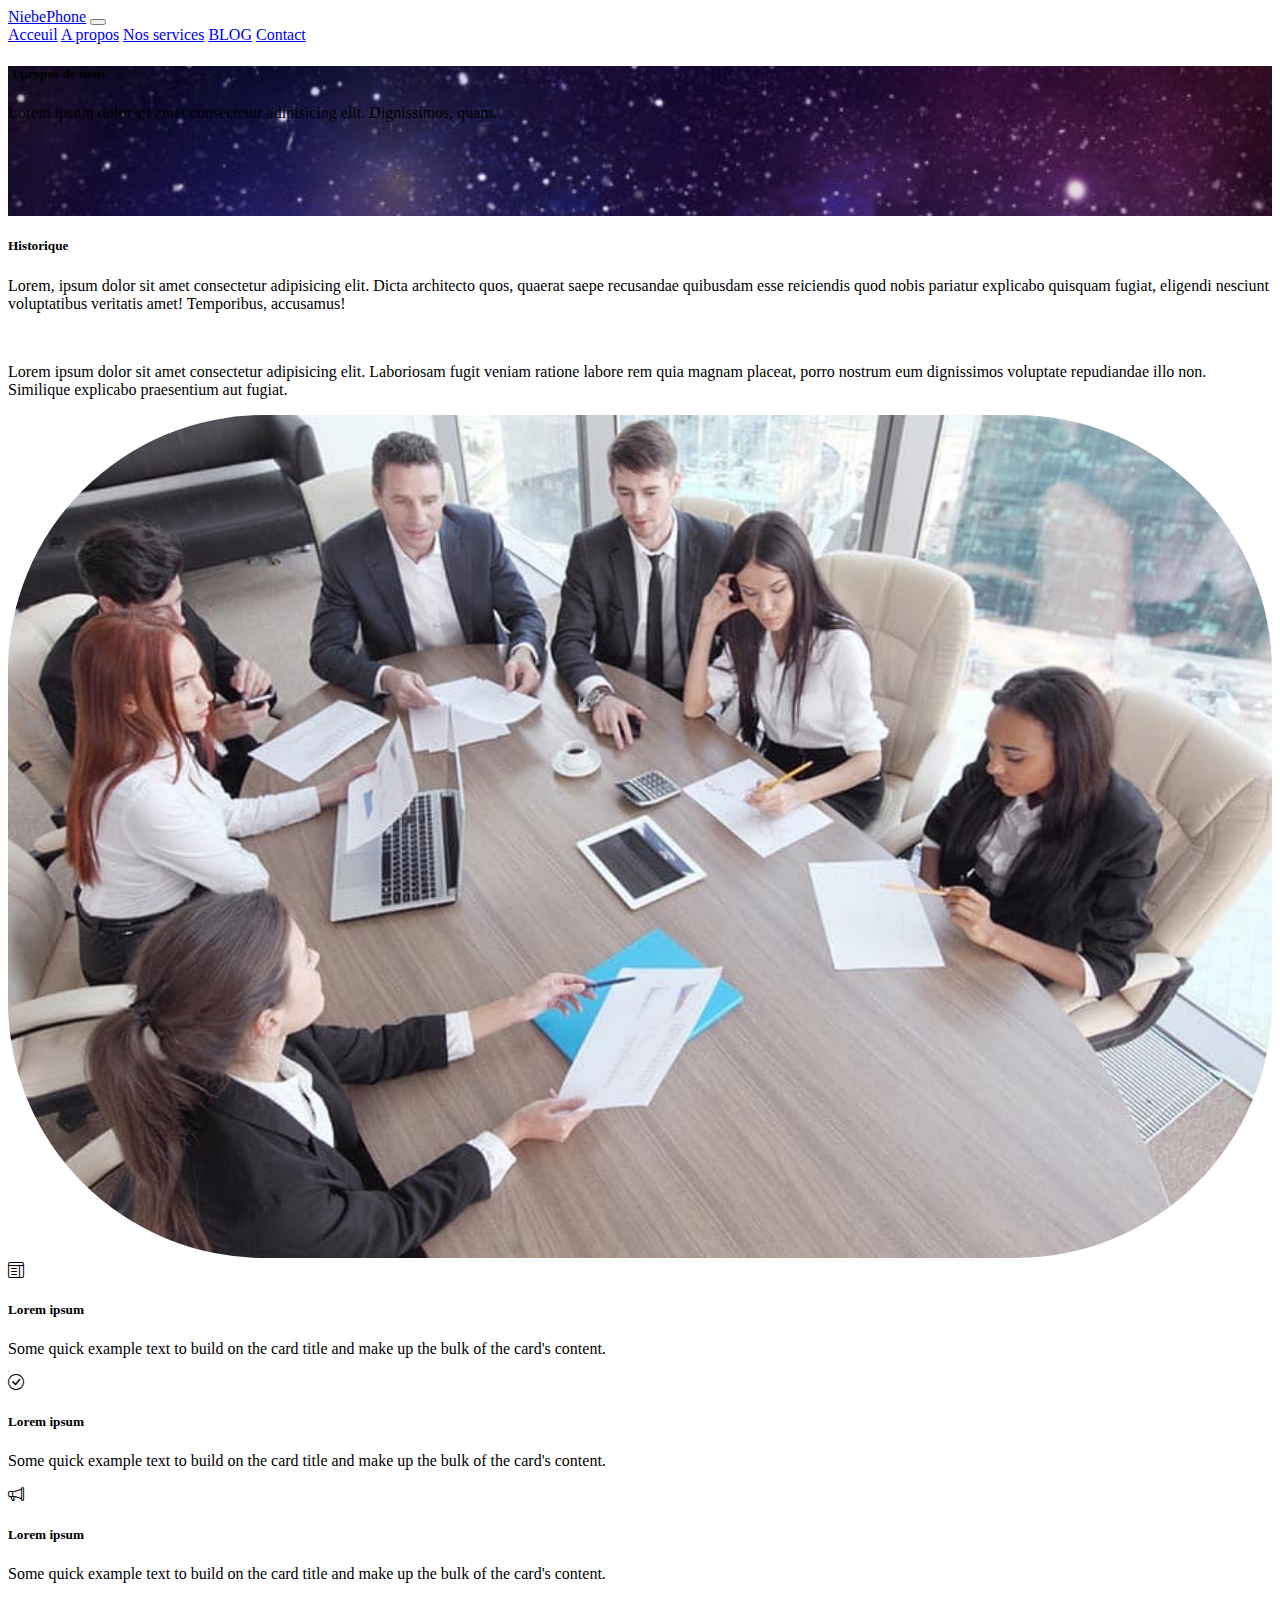
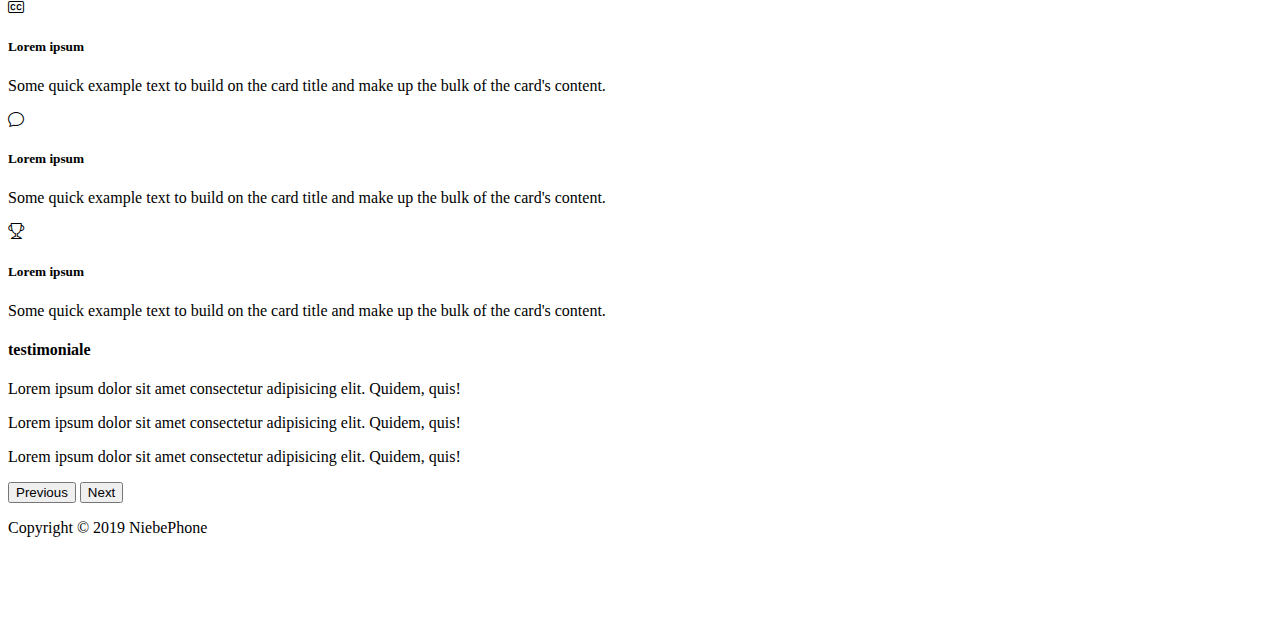
<file: A_propos.html>
<!DOCTYPE html>
<html lang="en">
<head>
    <meta charset="UTF-8">
    <meta http-equiv="X-UA-Compatible" content="IE=edge">
    <meta name="viewport" content="width=device-width, initial-scale=1.0">
    <link href="https://cdn.jsdelivr.net/npm/bootstrap@5.1.3/dist/css/bootstrap.min.css" rel="stylesheet" integrity="sha384-1BmE4kWBq78iYhFldvKuhfTAU6auU8tT94WrHftjDbrCEXSU1oBoqyl2QvZ6jIW3" crossorigin="anonymous">
    <link rel="stylesheet" href="style.css">
    <link rel="stylesheet" href="https://cdn.jsdelivr.net/npm/bootstrap-icons@1.5.0/font/bootstrap-icons.css">
    <title>A_propos</title>
</head>
<body>
  <header>
    <nav class="navbar navbar-expand-lg navbar-light bg-dark ">
        <div class="container py-3 ">
          <a class="navbar-brand text-white" href="index.html">NiebePhone</a>
          <button class="navbar-toggler" type="button" data-bs-toggle="collapse" data-bs-target="#navbarNavAltMarkup" aria-controls="navbarNavAltMarkup" aria-expanded="false" aria-label="Toggle navigation">
            <span class="navbar-toggler-icon"></span>
          </button>
          <div class="collapse navbar-collapse justify-content-end " id="navbarNavAltMarkup">
            <div class="navbar-nav ">
              <a class="nav-link text-white" aria-current="page" href="index.html">Acceuil</a>
              <a class="nav-link text-white" href="A_propos.html"> A propos</a>
              <a class="nav-link text-white" href="nos_services.html">Nos services</a>
              <a class="nav-link text-white" href="BLOG.html" >BLOG</a>
              <a class="nav-link text-white" href="Contact.html" >Contact</a>
            </div>
          </div>
        </div>
      </nav>
</header>
<section class="www" style="background: url('im.jpeg') no-repeat fixed; background-size: cover; height: 150px;" >
    <div class="background-overlay">
    <div class="container text-white text-center p-md-5">
        <div class="row">
            <div class="col">
                <h5>A propos de nous</h5>
                <p>Lorem ipsum dolor sit amet consectetur adipisicing elit. Dignissimos, quam.</p>
            </div>
        </div>
    </div>
</div>
</section> 
<section class="">
    <div class="container p-md-5 text-center  ">
        <div class="row">
            <div class="col-sm-6 col-md-6">
                <h5>Historique</h5>
                <p>Lorem, ipsum dolor sit amet consectetur adipisicing elit. Dicta architecto quos, quaerat saepe recusandae quibusdam esse reiciendis quod nobis pariatur explicabo quisquam fugiat, eligendi nesciunt voluptatibus veritatis amet! Temporibus, accusamus!</p><br>
                <p>Lorem ipsum dolor sit amet consectetur adipisicing elit. Laboriosam fugit veniam ratione labore rem quia magnam placeat, porro nostrum eum dignissimos voluptate repudiandae illo non. Similique explicabo praesentium aut fugiat.</p>
            </div>
            <div class="col-sm-6 col-md-6">
                <img src="a.jpeg" alt="" style=" width: 100%; border-radius: 20vw; ">
            </div>
          
        </div>
    </div>
</section>
<section class=" text-center">
<div class="container">
    <div class="row  ">
      <div class="row">
        <div class="col-sm-4  col-md-4">
            <div class="card text-white bg-primary mb-3" style="max-width: 100%;">
                <div class="card-body">
                    <i class="bi bi-layout-text-window display-5" ></i>
                  <h5 class="card-title">Lorem ipsum</h5>
                  <p class="card-text">Some quick example text to build on the card title and make up the bulk of the card's content.</p>
                </div>
              </div>
            </div>
              <div class="col-sm-4  col-md-4">
              <div class="card text-white bg-primary mb-3" style="max-width: 100%;">
                <div class="card-body">
                    <i class="bi bi-check-circle display-5"></i>
                  <h5 class="card-title">Lorem ipsum</h5>
                  <p class="card-text">Some quick example text to build on the card title and make up the bulk of the card's content.</p>
                </div>
              </div>
              </div>
       
        <div class="col-sm-4 col-md-4">
            <div class="card text-white bg-primary mb-3" style="max-width: 100%;">
                <div class="card-body">
                    <i class="bi bi-megaphone display-5"></i>
                  <h5 class="card-title">Lorem ipsum</h5>
                  <p class="card-text">Some quick example text to build on the card title and make up the bulk of the card's content.</p>
                </div>
              </div>
            </div>
              <div class="col-sm-4 col-md-4">
              <div class="card text-white bg-primary mb-3" style="max-width: 100%;">
                <div class="card-body">
                    <i class="bi bi-badge-cc display-5" ></i>
                  <h5 class="card-title">Lorem ipsum</h5>
                  <p class="card-text">Some quick example text to build on the card title and make up the bulk of the card's content.</p>
                </div>
              </div>
        </div>
        <div class="col-sm-4 col-md-4">
            <div class="card text-white bg-primary mb-3" style="max-width: 100%;">
                <div class="card-body">
                    <i class="bi bi-chat display-5"></i>
                  <h5 class="card-title">Lorem ipsum</h5>
                  <p class="card-text">Some quick example text to build on the card title and make up the bulk of the card's content.</p>
                </div>
              </div>
            </div>
              <div class="col-sm-4  col-md-4">
              <div class="card text-white bg-primary mb-3" style="max-width: 100%;">
                <div class="card-body">
                    <i class="bi bi-trophy display-5"></i>
                  <h5 class="card-title">Lorem ipsum</h5>
                  <p class="card-text">Some quick example text to build on the card title and make up the bulk of the card's content.</p>
                </div>
              </div>
        </div>
      </div>
    </div>
</div>

</section>

<section class="bg-secondary">
    <div class="container ">
      <div class="row justify-content-center py-4 text-center text-white">
        <div class="col-sm-12 col-md-12">
          <div id="carouselExampleControls" class="carousel slide" data-bs-ride="carousel">
            <h4>testimoniale</h4>
            <div class="carousel-inner">
              <div class="carousel-item active">
                <p>Lorem ipsum dolor sit amet consectetur adipisicing elit. Quidem, quis!</p>
              </div>
              <div class="carousel-item">
                <p>Lorem ipsum dolor sit amet consectetur adipisicing elit. Quidem, quis!</p>
              </div>
              <div class="carousel-item">
                <p>Lorem ipsum dolor sit amet consectetur adipisicing elit. Quidem, quis!</p>
              </div>
            </div>
            <button class="carousel-control-prev" type="button" data-bs-target="#carouselExampleControls" data-bs-slide="prev">
              <span class="carousel-control-prev-icon" aria-hidden="true"></span>
              <span class="visually-hidden">Previous</span>
            </button>
            <button class="carousel-control-next" type="button" data-bs-target="#carouselExampleControls" data-bs-slide="next">
              <span class="carousel-control-next-icon" aria-hidden="true"></span>
              <span class="visually-hidden">Next</span>
            </button>
          </div>
        </div>
      </div>
    </div>
    </section>

<footer class="bg-dark " style=" height: 100px;">
  <div class="container ">
    <div class="row">
      <div class="col-12 text-white text-center py-4">
        
     <p>Copyright © 2019 NiebePhone</p>  
      </div>
    </div>
  </div>
</footer>
    <script src="https://cdn.jsdelivr.net/npm/@popperjs/core@2.10.2/dist/umd/popper.min.js" integrity="sha384-7+zCNj/IqJ95wo16oMtfsKbZ9ccEh31eOz1HGyDuCQ6wgnyJNSYdrPa03rtR1zdB" crossorigin="anonymous"></script>
    <script src="https://cdn.jsdelivr.net/npm/bootstrap@5.1.3/dist/js/bootstrap.min.js" integrity="sha384-QJHtvGhmr9XOIpI6YVutG+2QOK9T+ZnN4kzFN1RtK3zEFEIsxhlmWl5/YESvpZ13" crossorigin="anonymous"></script>
</body>
</html>
</file>
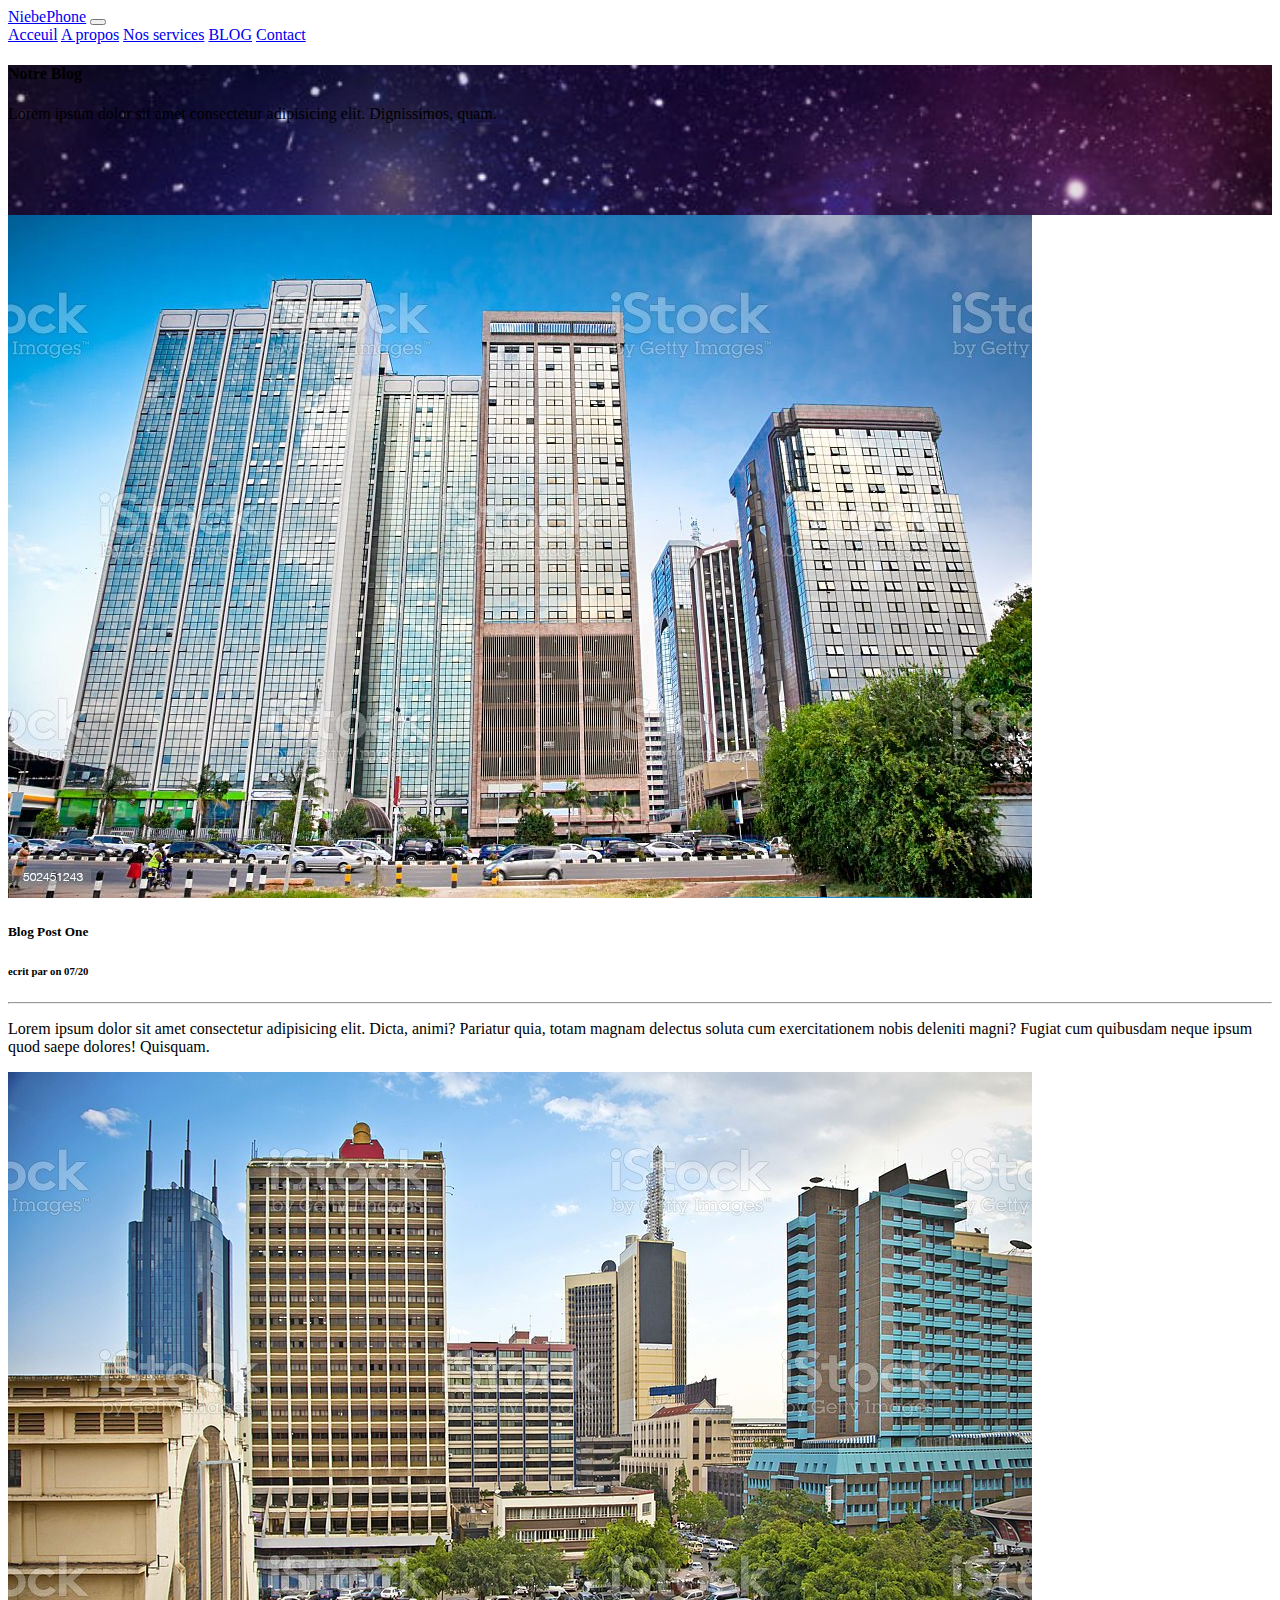
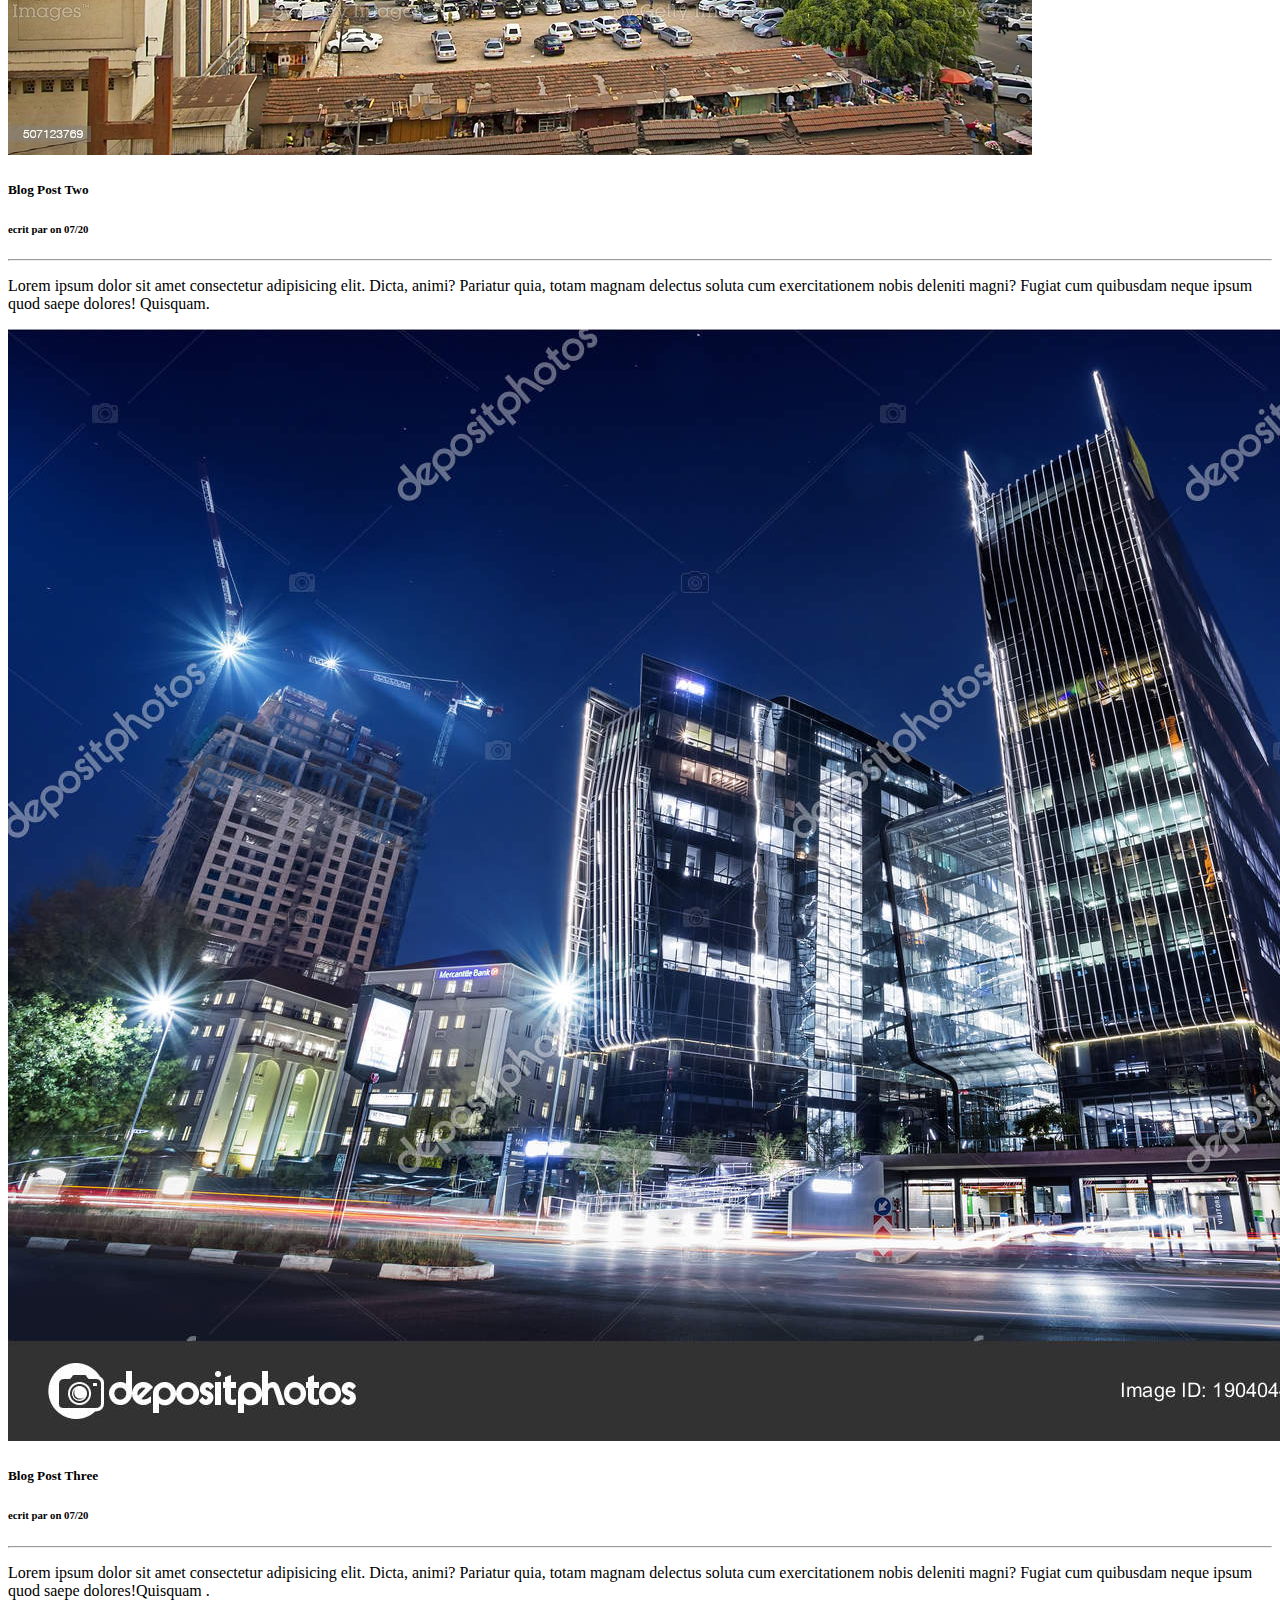
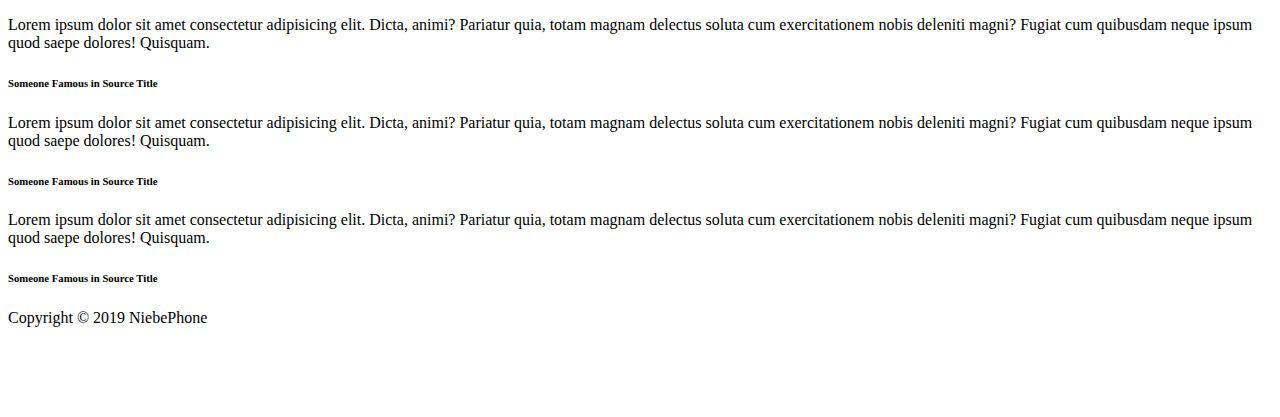
<file: BLOG.html>
<!DOCTYPE html>
<html lang="en">
<head>
    <meta charset="UTF-8">
    <meta http-equiv="X-UA-Compatible" content="IE=edge">
    <meta name="viewport" content="width=device-width, initial-scale=1.0">
    <link href="https://cdn.jsdelivr.net/npm/bootstrap@5.1.3/dist/css/bootstrap.min.css" rel="stylesheet" integrity="sha384-1BmE4kWBq78iYhFldvKuhfTAU6auU8tT94WrHftjDbrCEXSU1oBoqyl2QvZ6jIW3" crossorigin="anonymous">
    <link rel="stylesheet" href="style.css">
    <link rel="stylesheet" href="https://cdn.jsdelivr.net/npm/bootstrap-icons@1.5.0/font/bootstrap-icons.css">
    <title>BLOG</title>
</head>
<body>
  <header>
    <nav class="navbar navbar-expand-lg navbar-light bg-dark ">
        <div class="container py-3 ">
          <a class="navbar-brand text-white" href="index.html">NiebePhone</a>
          <button class="navbar-toggler" type="button" data-bs-toggle="collapse" data-bs-target="#navbarNavAltMarkup" aria-controls="navbarNavAltMarkup" aria-expanded="false" aria-label="Toggle navigation">
            <span class="navbar-toggler-icon"></span>
          </button>
          <div class="collapse navbar-collapse justify-content-end " id="navbarNavAltMarkup">
            <div class="navbar-nav ">
              <a class="nav-link text-white" aria-current="page" href="index.html">Acceuil</a>
              <a class="nav-link text-white" href="A_propos.html"> A propos</a>
              <a class="nav-link text-white" href="nos_services.html">Nos services</a>
              <a class="nav-link text-white" href="BLOG.html" >BLOG</a>
              <a class="nav-link text-white" href="Contact.html" >Contact</a>
            </div>
          </div>
        </div>
      </nav>
</header>
    <section class="www" style="background: url('im.jpeg') no-repeat fixed; background-size: cover; height: 150px;" >
        <div class="background-overlay">
        <div class="container text-white text-center p-md-5">
            <div class="row">
                <div class="col">
                    <h4>Notre Blog</h4>
                    <p>Lorem ipsum dolor sit amet consectetur adipisicing elit. Dignissimos, quam.</p>
                </div>
            </div>
        </div>
    </div>
  </section> 
    <section class="  bg-light justify-content-center">
<div class="container">
    <div class="row py-4 text-center  ">
        <div class="row">
        <div class="col-12 col-md-4">
            <div class="card" style="width: 100%;">
                <img src="1.jpg" class="card-img-top" alt="...">
                <div class="card-body">
                  <h5 class="card-title">Blog Post One</h5>
                  <h6 class="card-subtitle mb-2 text-muted">ecrit par on 07/20</h6>
                  <hr class=" w-5 ">
                  <p class="card-text">Lorem ipsum dolor sit amet consectetur adipisicing elit. Dicta, animi? Pariatur quia, totam magnam delectus soluta cum exercitationem nobis deleniti magni? Fugiat cum quibusdam neque ipsum quod saepe dolores! Quisquam.</p>
                  
                </div>
              </div>
        </div>
        <div class="col-12 col-md-4">
            <div class="card" style="width: 100%;">
                <img src="4.jpg" class="card-img-top" alt="...">
                <div class="card-body">
                  <h5 class="card-title">Blog Post Two</h5>
                  <h6 class="card-subtitle mb-2 text-muted">ecrit par on 07/20</h6>
                  <hr class=" w-5 ">
                  <p class="card-text">Lorem ipsum dolor sit amet consectetur adipisicing elit. Dicta, animi? Pariatur quia, totam magnam delectus soluta cum exercitationem nobis deleniti magni? Fugiat cum quibusdam neque ipsum quod saepe dolores! Quisquam.</p>
                  
                </div>
              </div>
        </div>
        <div class="col-12 col-md-4">
            <div class="card" style="width: 100%;">
                <img src="3.jpg" class="card-img-top" alt="...">
                <div class="card-body">
                  <h5 class="card-title">Blog Post Three</h5>
                  <h6 class="card-subtitle mb-2 text-muted">ecrit par on 07/20</h6>
                  <hr class=" w-5 ">
                  <p class="card-text">Lorem ipsum dolor sit amet consectetur adipisicing elit. Dicta, animi? Pariatur quia, totam magnam delectus soluta cum exercitationem nobis deleniti magni? Fugiat cum quibusdam neque ipsum quod saepe dolores!Quisquam .</p>
                  
                </div>
              </div>
        </div>
        <div class="col-12 col-md-4 py-2">
            <div class="card" style="width: 100%;">
            <p class="card-text">Lorem ipsum dolor sit amet consectetur adipisicing elit. Dicta, animi? Pariatur quia, totam magnam delectus soluta cum exercitationem nobis deleniti magni? Fugiat cum quibusdam neque ipsum quod saepe dolores! Quisquam.</p>
            <h6 class="card-subtitle mb-2 text-muted">Someone Famous in Source Title</h6> 
            </div> 
        </div>
        <div class="col-12 col-md-4 py-2">
            <div class="card" style="width: 100%;">
            <p class="card-text">Lorem ipsum dolor sit amet consectetur adipisicing elit. Dicta, animi? Pariatur quia, totam magnam delectus soluta cum exercitationem nobis deleniti magni? Fugiat cum quibusdam neque ipsum quod saepe dolores! Quisquam.</p>
            <h6 class="card-subtitle mb-2 text-muted">Someone Famous in Source Title</h6> 
            </div> 
        </div>
        <div class="col-12 col-md-4 py-2">
            <div class="card" style="width: 100%;">
            <p class="card-text">Lorem ipsum dolor sit amet consectetur adipisicing elit. Dicta, animi? Pariatur quia, totam magnam delectus soluta cum exercitationem nobis deleniti magni? Fugiat cum quibusdam neque ipsum quod saepe dolores! Quisquam.</p>
            <h6 class="card-subtitle mb-2 text-muted">Someone Famous in Source Title</h6> 
            </div> 
        </div>
        </div>
        </div>
        </div>
    </section>
    <footer class="bg-dark " style=" height: 100px;">
        <div class="container ">
          <div class="row">
            <div class="col-12 text-white text-center py-4">
              
           <p>Copyright © 2019 NiebePhone</p>  
            </div>
          </div>
        </div>
      </footer>









    <script src="https://cdn.jsdelivr.net/npm/@popperjs/core@2.10.2/dist/umd/popper.min.js" integrity="sha384-7+zCNj/IqJ95wo16oMtfsKbZ9ccEh31eOz1HGyDuCQ6wgnyJNSYdrPa03rtR1zdB" crossorigin="anonymous"></script>
    <script src="https://cdn.jsdelivr.net/npm/bootstrap@5.1.3/dist/js/bootstrap.min.js" integrity="sha384-QJHtvGhmr9XOIpI6YVutG+2QOK9T+ZnN4kzFN1RtK3zEFEIsxhlmWl5/YESvpZ13" crossorigin="anonymous"></script>
</body>
</html>
</file>
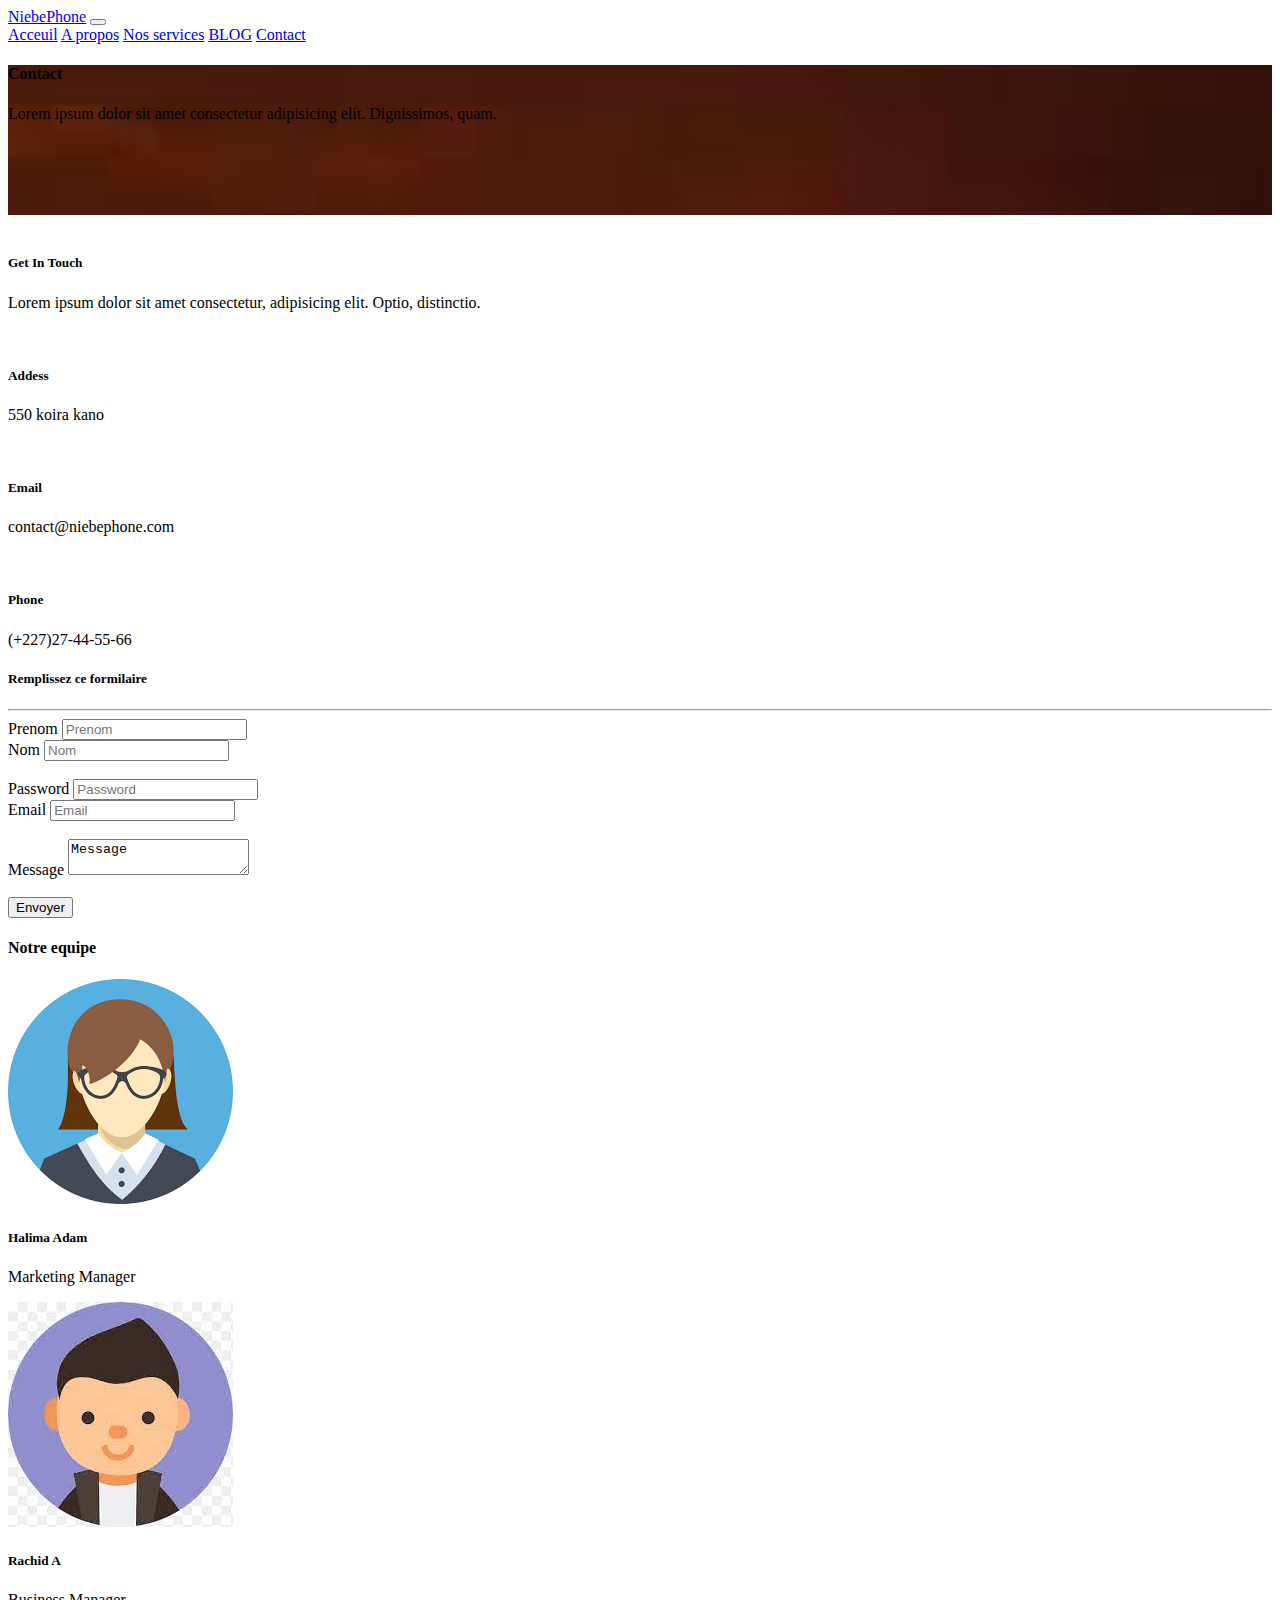
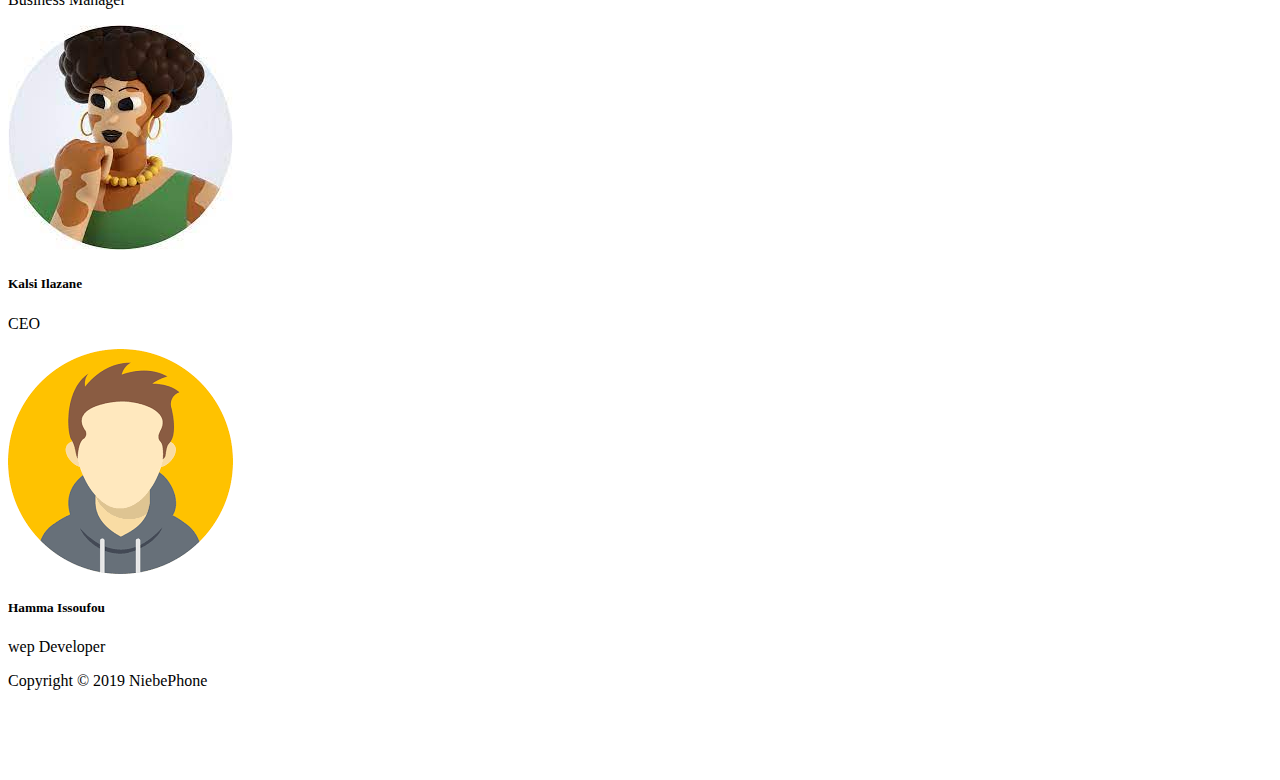
<file: Contact.html>
<!DOCTYPE html>
<html lang="en">
<head>
    <meta charset="UTF-8">
    <meta http-equiv="X-UA-Compatible" content="IE=edge">
    <meta name="viewport" content="width=device-width, initial-scale=1.0">
    <link href="https://cdn.jsdelivr.net/npm/bootstrap@5.1.3/dist/css/bootstrap.min.css" rel="stylesheet" integrity="sha384-1BmE4kWBq78iYhFldvKuhfTAU6auU8tT94WrHftjDbrCEXSU1oBoqyl2QvZ6jIW3" crossorigin="anonymous">
    <link rel="stylesheet" href="style.css">
    <link rel="stylesheet" href="https://cdn.jsdelivr.net/npm/bootstrap-icons@1.5.0/font/bootstrap-icons.css">
    <title>Contact</title>
</head>
<body>
    <header>
        <nav class="navbar navbar-expand-lg navbar-light bg-dark ">
            <div class="container py-3 ">
              <a class="navbar-brand text-white" href="index.html">NiebePhone</a>
              <button class="navbar-toggler" type="button" data-bs-toggle="collapse" data-bs-target="#navbarNavAltMarkup" aria-controls="navbarNavAltMarkup" aria-expanded="false" aria-label="Toggle navigation">
                <span class="navbar-toggler-icon"></span>
              </button>
              <div class="collapse navbar-collapse justify-content-end " id="navbarNavAltMarkup">
                <div class="navbar-nav ">
                  <a class="nav-link text-white" aria-current="page" href="index.html">Acceuil</a>
                  <a class="nav-link text-white" href="A_propos.html"> A propos</a>
                  <a class="nav-link text-white" href="nos_services.html">Nos services</a>
                  <a class="nav-link text-white" href="BLOG.html" >BLOG</a>
                  <a class="nav-link text-white" href="Contact.html" >Contact</a>
                </div>
              </div>
            </div>
          </nav>
    </header>
    <section class="www" style="background: url('images-1.jpg') no-repeat fixed; background-size: cover; height: 150px;" >
        <div class="background-overlay">
        <div class="container text-white text-center p-md-5">
            <div class="row">
                <div class="col-12 ">
                    <h4>Contact</h4>
                    <p>Lorem ipsum dolor sit amet consectetur adipisicing elit. Dignissimos, quam.</p>
                </div>
            </div>
        </div>
    </div>
</section >
<section class="bg-light ">
<div class="container py-4  text-center ">
    <div class="row">
        <div class="row">
        <div class="col-sm-12 col-md-6">
            <div class="card text-dark bg-light mb-3" >
                <Br>
                <div class="card-body">
                  <h5 class="card-title">Get In Touch</h5>
                  <p class="card-text">Lorem ipsum dolor sit amet consectetur, adipisicing elit. Optio, distinctio.</p><br>
                  <h5>Addess</h5>
                  <p>550 koira kano</p><br>
                  <h5>Email</h5>
              <p>contact@niebephone.com</p><br>
              <h5>Phone</h5>
              <p>(+227)27-44-55-66</p>
                </div>
              </div>
        </div>
        <div class="col-sm-12 col-md-6">
            <div class="card text-dark bg-light mb-3" >
            <h5>Remplissez ce formilaire</h5>
            <hr class=" w-75">
            <form class="row g-3">
                <div class="col-6">
                    <label for="inputPassword2" class="visually-hidden">Prenom</label>
                    <input type="password" class="form-control" id="inputPassword2" placeholder="Prenom">
                </div>
                <div class="col-6">
                  <label for="inputPassword2" class="visually-hidden">Nom</label>
                  <input type="password" class="form-control" id="inputPassword2" placeholder="Nom">
                </div>
               </form>
               <br>
              <form class="row g-3">
                <div class="col-6">
                    <label for="inputPassword2" class="visually-hidden">Password</label>
                    <input type="password" class="form-control" id="inputPassword2" placeholder="Password">
                </div>
                <div class="col-6">
                  <label for="inputPassword2" class="visually-hidden">Email</label>
                  <input type="password" class="form-control" id="inputPassword2" placeholder="Email">
                </div>
              </form>
              <br>
              <div class="col-12">
                <div class="input-group">
                    <label for="inputPassword2" class="visually-hidden">Message</label>
                    <textarea class="form-control" aria-label="With textarea">Message</textarea>
                  </div>
              </div>
              <br>
              <button type="button" class="btn btn-outline-danger w-100"> Envoyer</button>
              <br>
            </div>
        </div>
    </div>
    </div>
</div>
</section>
<section class=" bg-secondary py-4 text-center text-white">
    <div class="container">
        <div class="row">
            <h4>Notre equipe</h4>
        
            <div class="col"> 
                <img src="t.png" alt="">
                <h5>Halima Adam</h5>
                <p>Marketing Manager</p>
            </div>
            <div class="col"> 
                <img src="e.jpg" alt="">
                <h5>Rachid A</h5>
                <p>Business Manager</p>
            </div>
            <div class="col"> 
                <img src="r.jpg" alt="">
                <h5>Kalsi Ilazane</h5>
                <p>CEO</p>
            </div>
            <div class="col"> 
                <img src="images.png" alt="">
                <h5>Hamma Issoufou</h5>
                <p>wep Developer</p>
            </div>
        </div>
    </div>
</section>
<footer class="bg-dark " style=" height: 100px;">
    <div class="container ">
      <div class="row">
        <div class="col-12 text-white text-center py-4">
          
       <p>Copyright © 2019 NiebePhone</p>  
        </div>
      </div>
    </div>
  </footer>





    <script src="https://cdn.jsdelivr.net/npm/@popperjs/core@2.10.2/dist/umd/popper.min.js" integrity="sha384-7+zCNj/IqJ95wo16oMtfsKbZ9ccEh31eOz1HGyDuCQ6wgnyJNSYdrPa03rtR1zdB" crossorigin="anonymous"></script>
    <script src="https://cdn.jsdelivr.net/npm/bootstrap@5.1.3/dist/js/bootstrap.min.js" integrity="sha384-QJHtvGhmr9XOIpI6YVutG+2QOK9T+ZnN4kzFN1RtK3zEFEIsxhlmWl5/YESvpZ13" crossorigin="anonymous"></script>
</body>
</html>
</file>
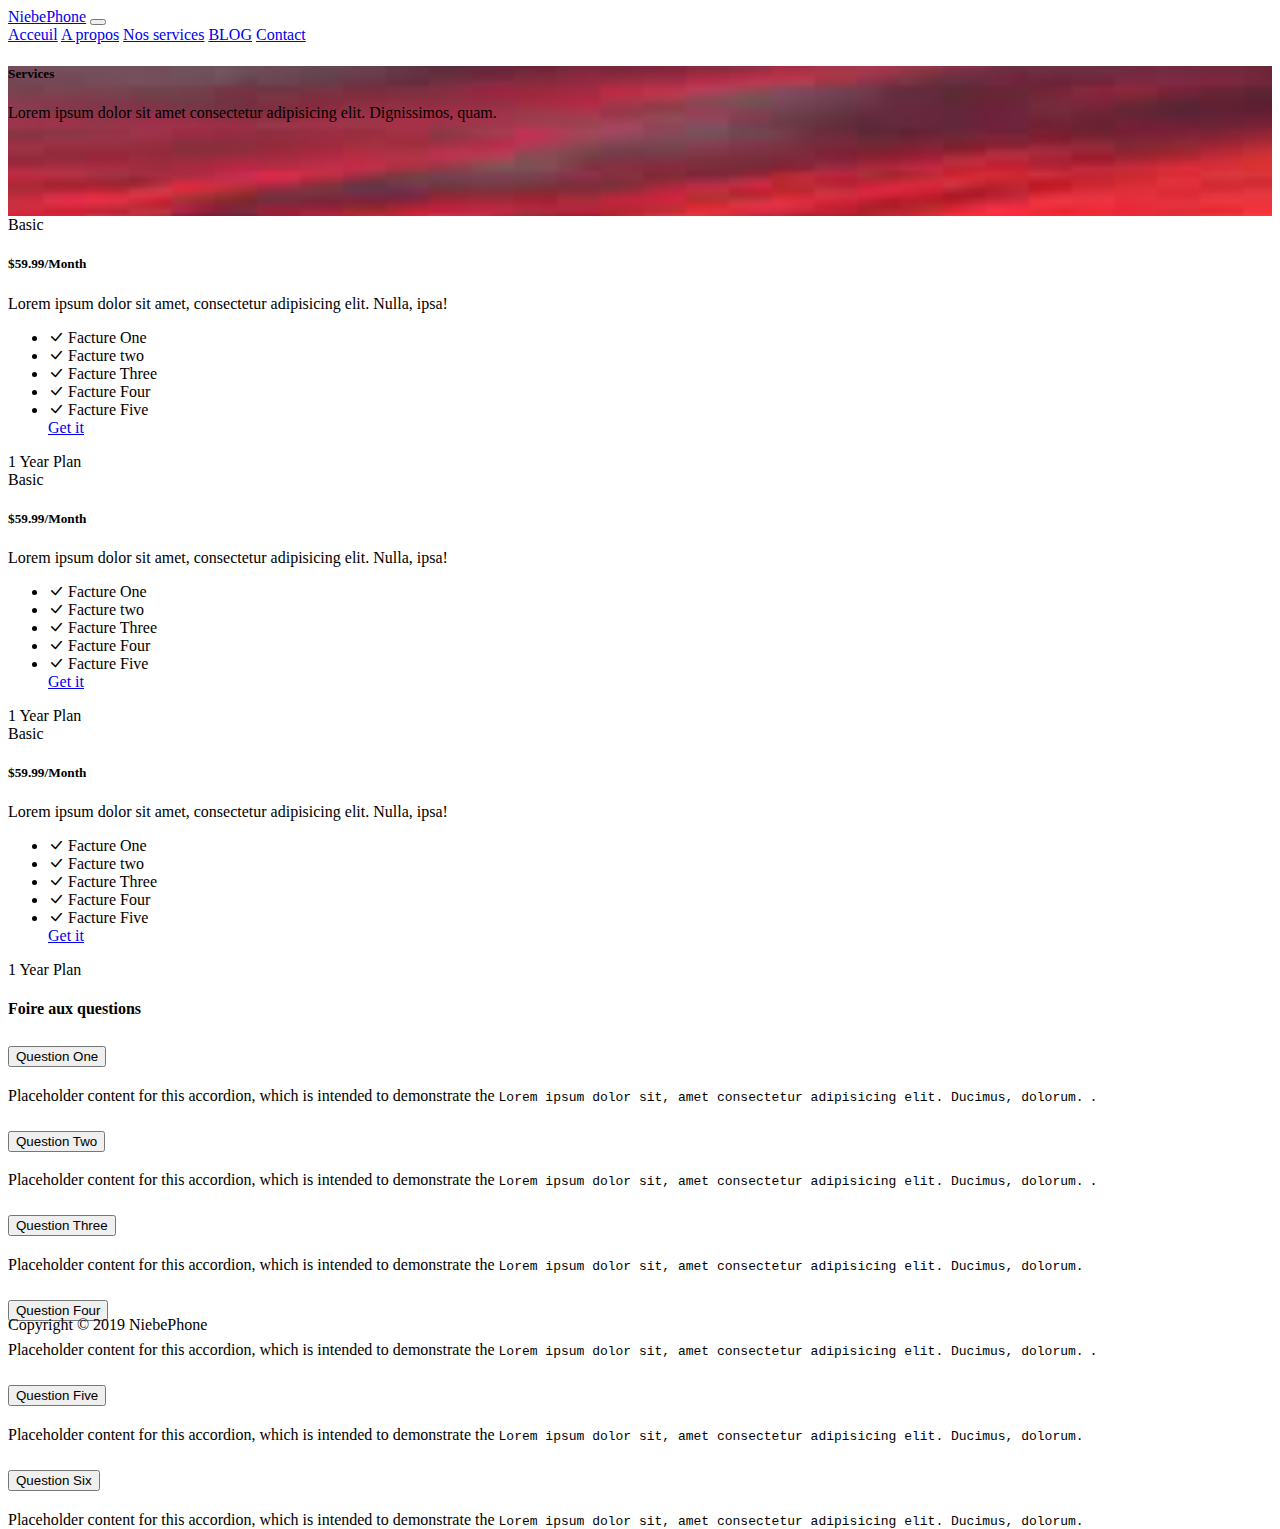
<file: nos_services.html>
<!DOCTYPE html>
<html lang="en">
<head>
    <meta charset="UTF-8">
    <meta http-equiv="X-UA-Compatible" content="IE=edge">
    <meta name="viewport" content="width=device-width, initial-scale=1.0">
    <link href="https://cdn.jsdelivr.net/npm/bootstrap@5.1.3/dist/css/bootstrap.min.css" rel="stylesheet" integrity="sha384-1BmE4kWBq78iYhFldvKuhfTAU6auU8tT94WrHftjDbrCEXSU1oBoqyl2QvZ6jIW3" crossorigin="anonymous">
    <link rel="stylesheet" href="style.css">
    <link rel="stylesheet" href="https://cdn.jsdelivr.net/npm/bootstrap-icons@1.5.0/font/bootstrap-icons.css">
    <title>nos_services</title>
</head>
<body>
  <header>
    <nav class="navbar navbar-expand-lg navbar-light bg-dark ">
        <div class="container py-3 ">
          <a class="navbar-brand text-white" href="index.html">NiebePhone</a>
          <button class="navbar-toggler" type="button" data-bs-toggle="collapse" data-bs-target="#navbarNavAltMarkup" aria-controls="navbarNavAltMarkup" aria-expanded="false" aria-label="Toggle navigation">
            <span class="navbar-toggler-icon"></span>
          </button>
          <div class="collapse navbar-collapse justify-content-end " id="navbarNavAltMarkup">
            <div class="navbar-nav ">
              <a class="nav-link text-white" aria-current="page" href="index.html">Acceuil</a>
              <a class="nav-link text-white" href="A_propos.html"> A propos</a>
              <a class="nav-link text-white" href="nos_services.html">Nos services</a>
              <a class="nav-link text-white" href="BLOG.html" >BLOG</a>
              <a class="nav-link text-white" href="Contact.html" >Contact</a>
            </div>
          </div>
        </div>
      </nav>
</header>
    <section class="www" style="background: url('images-2.jpg') no-repeat fixed; background-size: cover; height: 150px;" >
        <div class="background-overlay">
        <div class="container text-white text-center p-md-5">
            <div class="row">
                <div class="col">
                    <h5>Services</h5>
                    <p>Lorem ipsum dolor sit amet consectetur adipisicing elit. Dignissimos, quam.</p>
                </div>
            </div>
        </div>
    </div>
    </section> 
<section class=" bg-light">
    <div class="container">
        <div class="row  text-center py-4">
            <div class="col-sm-12 col-md-4">
              
                <div class="card" >
                    <div class="card-header">
                        Basic
                      </div>
                    <div class="card-body">
                      <h5 class="card-title">$59.99/Month</h5>
                      <p class="card-text"> Lorem ipsum dolor sit amet, consectetur adipisicing elit. Nulla, ipsa!</p>
                    </div>
                    <ul class="list-group list-group-flush">
                      <li class="list-group-item"><i class="bi bi-check-lg display-6"></i>   Facture One</li>
                      <li class="list-group-item"><i class="bi bi-check-lg display-6"></i>   Facture two</li>
                      <li class="list-group-item"><i class="bi bi-check-lg display-6"></i>   Facture Three</li>
                      <li class="list-group-item"><i class="bi bi-check-lg display-6"></i>   Facture Four</li>
                      <li class="list-group-item"><i class="bi bi-check-lg display-6"></i>   Facture Five</li>
                      <a href="#" class="btn btn-danger">Get it</a>
                    </ul>
                    <div class="card-footer">
                      1 Year Plan
                      </div>
                  </div>
                
            
            </div>
                <div class="col-sm-12 col-md-4">
                    <div class="card" >
                        <div class="card-header">
                            Basic
                          </div>
                        <div class="card-body">
                          <h5 class="card-title">$59.99/Month</h5>
                          <p class="card-text"> Lorem ipsum dolor sit amet, consectetur adipisicing elit. Nulla, ipsa!</p>
                        </div>
                        <ul class="list-group list-group-flush">
                          <li class="list-group-item"><i class="bi bi-check-lg display-6"></i>   Facture One</li>
                          <li class="list-group-item"><i class="bi bi-check-lg display-6"></i>   Facture two</li>
                          <li class="list-group-item"><i class="bi bi-check-lg display-6"></i>   Facture Three</li>
                          <li class="list-group-item"><i class="bi bi-check-lg display-6"></i>   Facture Four</li>
                          <li class="list-group-item"><i class="bi bi-check-lg display-6"></i>   Facture Five</li>
                          <a href="#" class="btn btn-danger">Get it</a>
                        </ul>
                        <div class="card-footer">
                            1 Year Plan
                            </div>
                      </div>
                    </div>
                    <div class="col-sm-12 col-md-4">
                        <div class="card" >
                            <div class="card-header">
                                Basic
                              </div>
                            <div class="card-body">
                              <h5 class="card-title">$59.99/Month</h5>
                              <p class="card-text"> Lorem ipsum dolor sit amet, consectetur adipisicing elit. Nulla, ipsa!</p>
                            </div>
                            <ul class="list-group list-group-flush">
                              <li class="list-group-item"><i class="bi bi-check-lg display-6"></i>   Facture One</li>
                              <li class="list-group-item"><i class="bi bi-check-lg display-6"></i>   Facture two</li>
                              <li class="list-group-item"><i class="bi bi-check-lg display-6"></i>   Facture Three</li>
                              <li class="list-group-item"><i class="bi bi-check-lg display-6"></i>   Facture Four</li>
                              <li class="list-group-item"><i class="bi bi-check-lg display-6"></i>   Facture Five</li>
                              <a href="#" class="btn btn-danger">Get it</a>
                            </ul>
                            <div class="card-footer">
                                1 Year Plan
                                </div>
                                </div>
                                </div>
                           </div>
                            </div>
       
         </section>
    <section class="bg-secondary " style=" height: 300px;">
        <div class="container ">
          <div class="row text-white text-center py-4">
            <h4>Foire aux questions</h4> 
            <div class="col-6 ">
               <div class="accordion accordion-flush" id="accordionFlushExample">
                <div class="accordion-item">
                  <h2 class="accordion-header" id="flush-headingOne">
                    <button class="accordion-button collapsed" type="button" data-bs-toggle="collapse" data-bs-target="#flush-collapseOne" aria-expanded="false" aria-controls="flush-collapseOne">
                      Question One
                    </button>
                  </h2>
                  <div id="flush-collapseOne" class="accordion-collapse collapse" aria-labelledby="flush-headingOne" data-bs-parent="#accordionFlushExample">
                    <div class="accordion-body">Placeholder content for this accordion, which is intended to demonstrate the <code class="text-dark">Lorem ipsum dolor sit, amet consectetur adipisicing elit. Ducimus, dolorum. </code>.</div>
                  </div>
                </div>
                <div class="accordion-item">
                  <h2 class="accordion-header" id="flush-headingTwo">
                    <button class="accordion-button collapsed" type="button" data-bs-toggle="collapse" data-bs-target="#flush-collapseTwo" aria-expanded="false" aria-controls="flush-collapseTwo">
                   Question Two
                    </button>
                  </h2>
                  <div id="flush-collapseTwo" class="accordion-collapse collapse" aria-labelledby="flush-headingTwo" data-bs-parent="#accordionFlushExample">
                    <div class="accordion-body">Placeholder content for this accordion, which is intended to demonstrate the <code class="text-dark">Lorem ipsum dolor sit, amet consectetur adipisicing elit. Ducimus, dolorum. </code>.</div>
                  </div>
                </div>
                <div class="accordion-item">
                  <h2 class="accordion-header" id="flush-headingThree">
                    <button class="accordion-button collapsed" type="button" data-bs-toggle="collapse" data-bs-target="#flush-collapseThree" aria-expanded="false" aria-controls="flush-collapseThree">
                    Question Three
                    </button>
                  </h2>
                  <div id="flush-collapseThree" class="accordion-collapse collapse" aria-labelledby="flush-headingThree" data-bs-parent="#accordionFlushExample">
                    <div class="accordion-body">Placeholder content for this accordion, which is intended to demonstrate the <code class="text-dark">Lorem ipsum dolor sit, amet consectetur adipisicing elit. Ducimus, dolorum. </code></div>
                  </div>
                </div>
              </div>
            </div>
            <div class="col-6 ">
                <div class="accordion accordion-flush" id="accordionFlushExample">
                 <div class="accordion-item">
                   <h2 class="accordion-header" id="flush-headingFour">
                     <button class="accordion-button collapsed" type="button" data-bs-toggle="collapse" data-bs-target="#flush-collapseFour" aria-expanded="false" aria-controls="flush-collapseFour">
                       Question Four
                     </button>
                   </h2>
                   <div id="flush-collapseFour" class="accordion-collapse collapse" aria-labelledby="flush-headingFour" data-bs-parent="#accordionFlushExample">
                     <div class="accordion-body">Placeholder content for this accordion, which is intended to demonstrate the <code class="text-dark">Lorem ipsum dolor sit, amet consectetur adipisicing elit. Ducimus, dolorum. </code>.</div>
                   </div>
                 </div>
                 <div class="accordion-item">
                   <h2 class="accordion-header" id="flush-headingFive">
                     <button class="accordion-button collapsed" type="button" data-bs-toggle="collapse" data-bs-target="#flush-collapseFive" aria-expanded="false" aria-controls="flush-collapseFive">
                    Question Five
                     </button>
                   </h2>
                   <div id="flush-collapseFive" class="accordion-collapse collapse" aria-labelledby="flush-headingFive" data-bs-parent="#accordionFlushExample">
                     <div class="accordion-body">
                        Placeholder content for this accordion, which is intended to demonstrate the <code class="text-dark">Lorem ipsum dolor sit, amet consectetur adipisicing elit. Ducimus, dolorum. </code>
                        </div>
                   </div>
                 </div>
                 <div class="accordion-item">
                   <h2 class="accordion-header" id="flush-headingSix">
                     <button class="accordion-button collapsed" type="button" data-bs-toggle="collapse" data-bs-target="#flush-collapseSix" aria-expanded="false" aria-controls="flush-collapseSix">
                     Question Six
                     </button>
                   </h2>
                   <div id="flush-collapseSix" class="accordion-collapse collapse" aria-labelledby="flush-headingSix" data-bs-parent="#accordionFlushExample">
                     <div class="accordion-body">Placeholder content for this accordion, which is intended to demonstrate the <code class="text-dark">Lorem ipsum dolor sit, amet consectetur adipisicing elit. Ducimus, dolorum. </code></div>
                   </div>
                 </div>
               </div>
             </div>
        
                </div>
                </div>
            </section>
            <footer class="bg-dark " style=" height: 100px;">
                <div class="container ">
                  <div class="row">
                    <div class="col-12 text-white text-center py-4">
                      
                   <p>Copyright © 2019 NiebePhone</p>  
                    </div>
                  </div>
                </div>
              </footer>
            









    <script src="https://cdn.jsdelivr.net/npm/@popperjs/core@2.10.2/dist/umd/popper.min.js" integrity="sha384-7+zCNj/IqJ95wo16oMtfsKbZ9ccEh31eOz1HGyDuCQ6wgnyJNSYdrPa03rtR1zdB" crossorigin="anonymous"></script>
    <script src="https://cdn.jsdelivr.net/npm/bootstrap@5.1.3/dist/js/bootstrap.min.js" integrity="sha384-QJHtvGhmr9XOIpI6YVutG+2QOK9T+ZnN4kzFN1RtK3zEFEIsxhlmWl5/YESvpZ13" crossorigin="anonymous"></script>
</body>
</html>
</file>
<file: style.css>
.www{
    background-image: url(immag.jpeg);
background-size: cover;
height: 200px;
}
.background-overlay{
   
}

}
</file>
